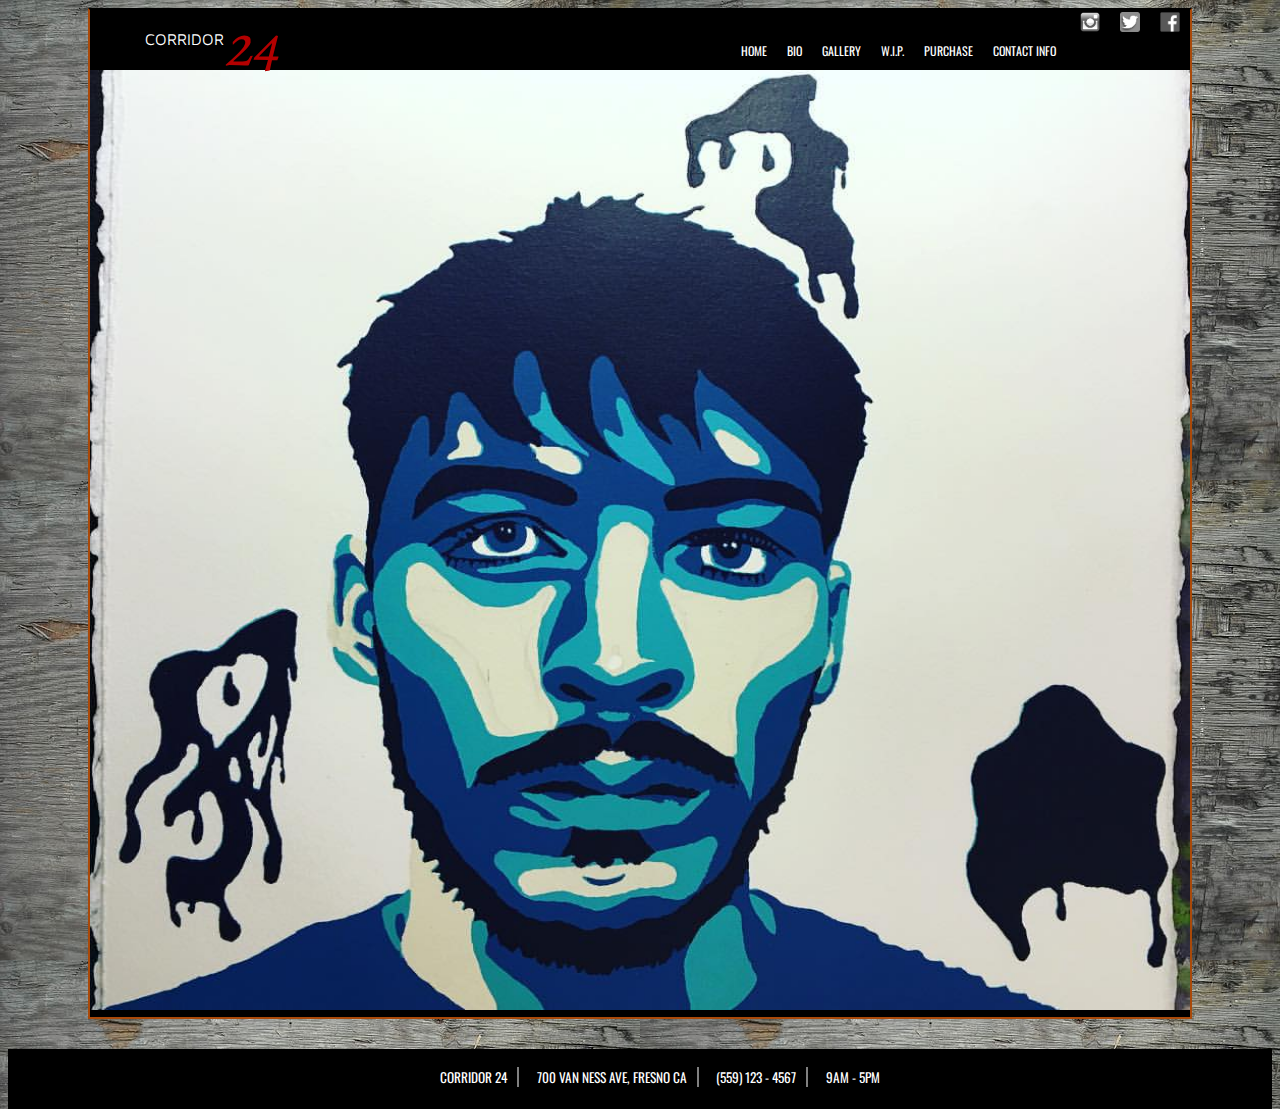
<file: index.html>
<!---Site Layout
    Home Page
    About the Artist
    Ceramic
    Water color
    Gallery
    Blog
    Contact the Artist
    Works Avaliable for Purchase
    Upcoming events
    events

    Each Page has fixed header
    Connections to Jason's facebook, instgram, and twitter

    Need Pictures of Jason's Art, Jason, possibly a background pic, list of possible colors for background and text

-->

<!DOCTYPE html>
<html lang="en">
<head>
    <meta charset="UTF-8">
    <title>Home Page</title>
    <link rel="stylesheet" type="text/css" href="css/style.css">
    <link href='https://fonts.googleapis.com/css?family=Sahitya' rel='stylesheet' type='text/css'>
    <link href='https://fonts.googleapis.com/css?family=Oswald:400,300,700' rel='stylesheet' type='text/css'>
    <link href='https://fonts.googleapis.com/css?family=Maven+Pro' rel='stylesheet' type='text/css'>
</head>
<body>

    <div class = "container">
        <div class = "mast">
            <div class = "m_1">
                <div class = "m_1_left float_left"></div>
                <div class = "m_1_right float_left">
                    <a href="https://www.facebook.com"><img class = "icon" src="./images/fb_icon.png" alt=""></a>
                    <a href=""><img  class = "icon" src="./images/twitter_icon.png" alt=""></a>
                    <a href="https://www.instagram.com/jasonhaskins/" target="_blank"><img class = "icon" src="./images/insta2_icon.png" alt=""></a>


                </div>
                <div class = "clear"></div>
            </div>
            <div class = "m_2">
                <div class = "m_2_left">
                    <div class = "logo">
                        <div class = "main_logo float_left">CORRIDOR</div>
                        <div class = "main_logo_h float_left"><i>24</i></div>
                    </div>
                </div>
                <div class = "m_2_right">
                    <ul class = "nav_bar">
                        <li><a href="index.html">HOME</a></li>
                        <li><a href="bio.html">BIO</a></li>
                        <li><a href="gallery.html">GALLERY</a>
<!--                         <ul>
                            <li>CERAMIC</li>
                            <li>WATERCOLOR</li>
                            <li>CANVAS</li>
                        </ul>
 -->                        </li>

                        <li><a href="wip.html">W.I.P.</a></li>
                        <li><a href="purchase.html">PURCHASE</a></li>
                        <li><a href="contact_info.html">CONTACT INFO</a></li>
                    </ul>
                </div>
            </div>
        </div>
        <div class = "home_content">
            <div class="home_content_1">
                <img src="./images/jason_print.jpeg" alt="">
            </div>
        </div>
    </div>



    <div class = "footer">
        <div class="f_1">
            <ul>
                <li>CORRIDOR 24</li>
                <li>700 VAN NESS AVE, FRESNO CA</li>
                <li>(559) 123 - 4567</li>
                <li>9AM - 5PM</li>
            </ul>
        </div>
<!--         <div class="f_2">
                    <a href="https://www.facebook.com"><img class = "f_icon" src="./images/fb_icon.png" alt=""></a>
                    <a href=""><img class = "f_icon" src="./images/twitter_icon.png" alt=""></a>
                    <img class = "f_icon" src="./images/insta2_icon.png" alt="">
        </div>
        <div class="f_3">

        </div> -->

    </div>
</body>
</html>
</file>
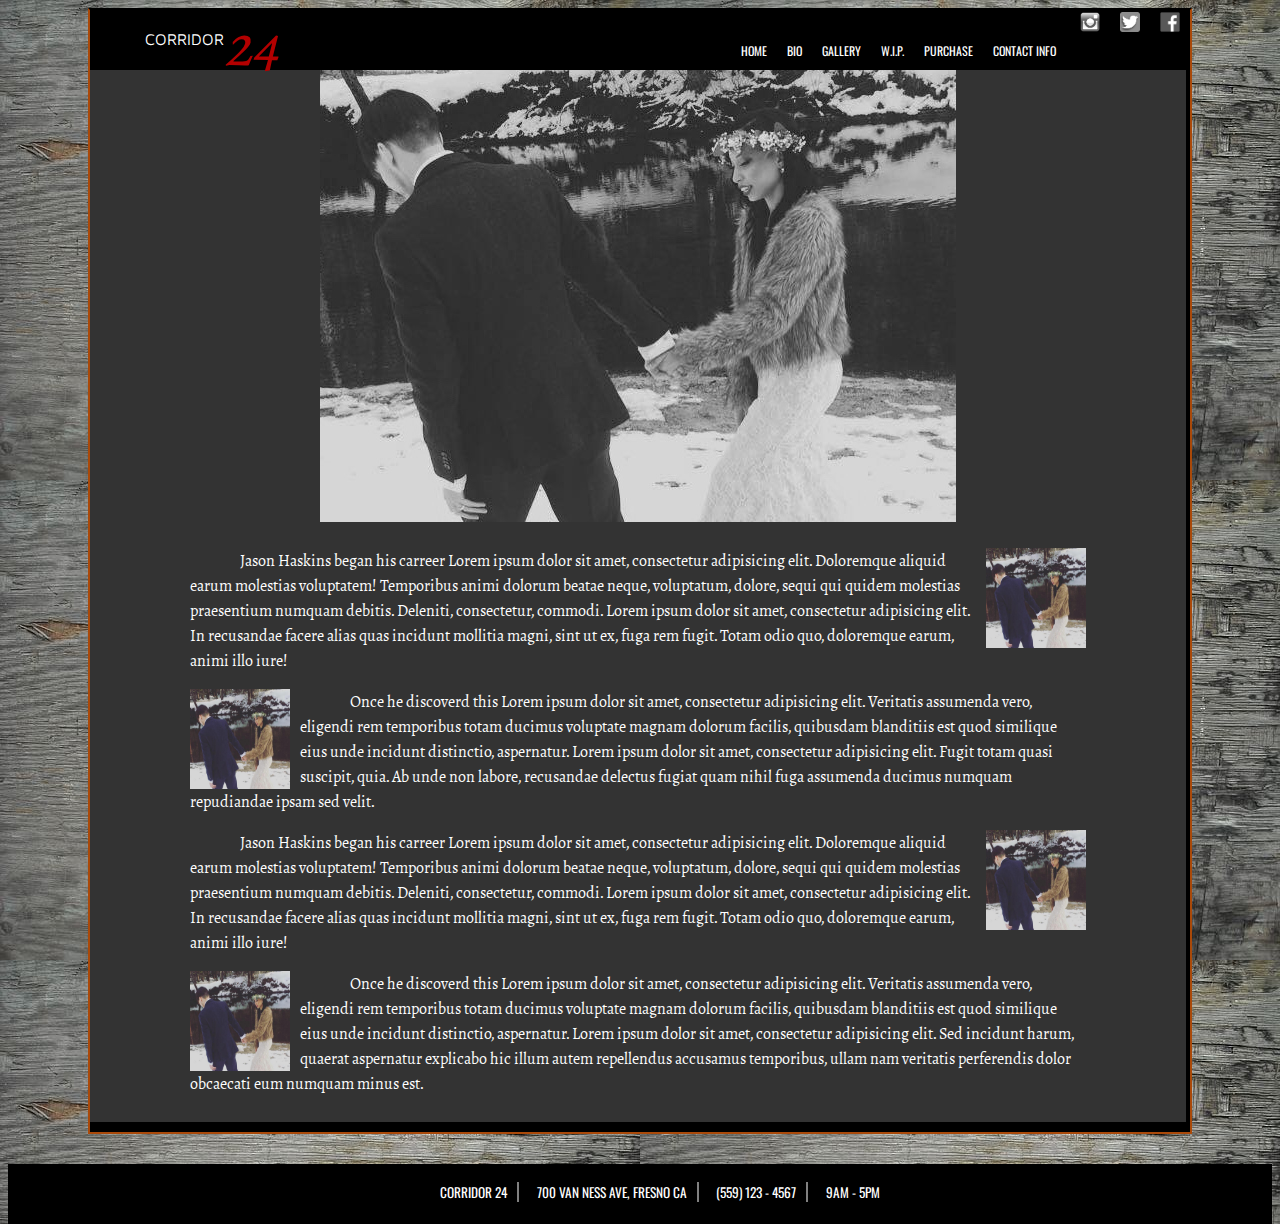
<file: bio.html>
<!DOCTYPE html>
<html lang="en">
<head>
    <meta charset="UTF-8">
    <title>Home Page</title>
    <link rel="stylesheet" type="text/css" href="css/style.css">
    <link href='https://fonts.googleapis.com/css?family=Sahitya' rel='stylesheet' type='text/css'>
    <link href='https://fonts.googleapis.com/css?family=Oswald:400,300,700' rel='stylesheet' type='text/css'>
    <link href='https://fonts.googleapis.com/css?family=Maven+Pro' rel='stylesheet' type='text/css'>
    <link href='https://fonts.googleapis.com/css?family=BenchNine' rel='stylesheet' type='text/css'>
</head>
<body>

    <div class = "container">
        <div class = "mast">
            <div class = "m_1">
                <div class = "m_1_left float_left"></div>
                <div class = "m_1_right float_left">
                    <a href="https://www.facebook.com"><img class = "icon" src="./images/fb_icon.png" alt=""></a>
                    <a href=""><img class = "icon" src="./images/twitter_icon.png" alt=""></a>
                    <img class = "icon" src="./images/insta2_icon.png" alt="">


                </div>
                <div class = "clear"></div>
            </div>
            <div class = "m_2">
                <div class = "m_2_left">
                    <div class = "logo">
                        <div class = "main_logo float_left">CORRIDOR</div>
                        <div class = "main_logo_h float_left"><i>24</i></div>
                    </div>
                </div>
                <div class = "m_2_right">
                    <ul class = "nav_bar">
                        <li><a href="index.html">HOME</a></li>
                        <li><a href="bio.html">BIO</a></li>
                        <li><a href="gallery.html">GALLERY</a>
<!--                         <ul>
                            <li>CERAMIC</li>
                            <li>WATERCOLOR</li>
                            <li>CANVAS</li>
                        </ul>
 -->                        </li>

                        <li><a href="wip.html">W.I.P.</a></li>
                        <li><a href="purchase.html">PURCHASE</a></li>
                        <li><a href="contact_info.html">CONTACT INFO</a></li>
                    </ul>
                </div>
            </div>
        </div>
        <div class="bio_content">
            <div class="bio_content_1">
                <img src="./images/j_and_l.jpeg" alt="">
            </div>
            <div class="bio_content_2">
                <p>
                    <img  class="b_c_2_right" src="./images/j_and_l.jpeg" alt=""> Jason Haskins began his carreer Lorem ipsum dolor sit amet, consectetur adipisicing elit. Doloremque aliquid earum molestias voluptatem! Temporibus animi dolorum beatae neque, voluptatum, dolore, sequi qui quidem molestias praesentium numquam debitis. Deleniti, consectetur, commodi. Lorem ipsum dolor sit amet, consectetur adipisicing elit. In recusandae facere alias quas incidunt mollitia magni, sint ut ex, fuga rem fugit. Totam odio quo, doloremque earum, animi illo iure!
                </p>
                <p>
                    <img  class="b_c_2_left" src="./images/j_and_l.jpeg" alt="">
                    Once he discoverd this Lorem ipsum dolor sit amet, consectetur adipisicing elit. Veritatis assumenda vero, eligendi rem temporibus totam ducimus voluptate magnam dolorum facilis, quibusdam blanditiis est quod similique eius unde incidunt distinctio, aspernatur. Lorem ipsum dolor sit amet, consectetur adipisicing elit. Fugit totam quasi suscipit, quia. Ab unde non labore, recusandae delectus fugiat quam nihil fuga assumenda ducimus numquam repudiandae ipsam sed velit.
                </p>
                <p>
                    <img  class="b_c_2_right" src="./images/j_and_l.jpeg" alt=""> Jason Haskins began his carreer Lorem ipsum dolor sit amet, consectetur adipisicing elit. Doloremque aliquid earum molestias voluptatem! Temporibus animi dolorum beatae neque, voluptatum, dolore, sequi qui quidem molestias praesentium numquam debitis. Deleniti, consectetur, commodi. Lorem ipsum dolor sit amet, consectetur adipisicing elit. In recusandae facere alias quas incidunt mollitia magni, sint ut ex, fuga rem fugit. Totam odio quo, doloremque earum, animi illo iure!
                </p>
                <p>
                    <img  class="b_c_2_left" src="./images/j_and_l.jpeg" alt="">
                    Once he discoverd this Lorem ipsum dolor sit amet, consectetur adipisicing elit. Veritatis assumenda vero, eligendi rem temporibus totam ducimus voluptate magnam dolorum facilis, quibusdam blanditiis est quod similique eius unde incidunt distinctio, aspernatur. Lorem ipsum dolor sit amet, consectetur adipisicing elit. Sed incidunt harum, quaerat aspernatur explicabo hic illum autem repellendus accusamus temporibus, ullam nam veritatis perferendis dolor obcaecati eum numquam minus est.
                </p>
            </div>
        </div>
    </div>



    <div class = "footer">
        <div class="f_1">
            <ul>
                <li>CORRIDOR 24</li>
                <li>700 VAN NESS AVE, FRESNO CA</li>
                <li>(559) 123 - 4567</li>
                <li>9AM - 5PM</li>
            </ul>
        </div>
<!--         <div class="f_2">
                    <a href="https://www.facebook.com"><img class = "f_icon" src="./images/fb_icon.png" alt=""></a>
                    <a href=""><img class = "f_icon" src="./images/twitter_icon.png" alt=""></a>
                    <img class = "f_icon" src="./images/insta2_icon.png" alt="">
        </div>
        <div class="f_3">

        </div> -->

    </div>
</body>
</html>
</file>
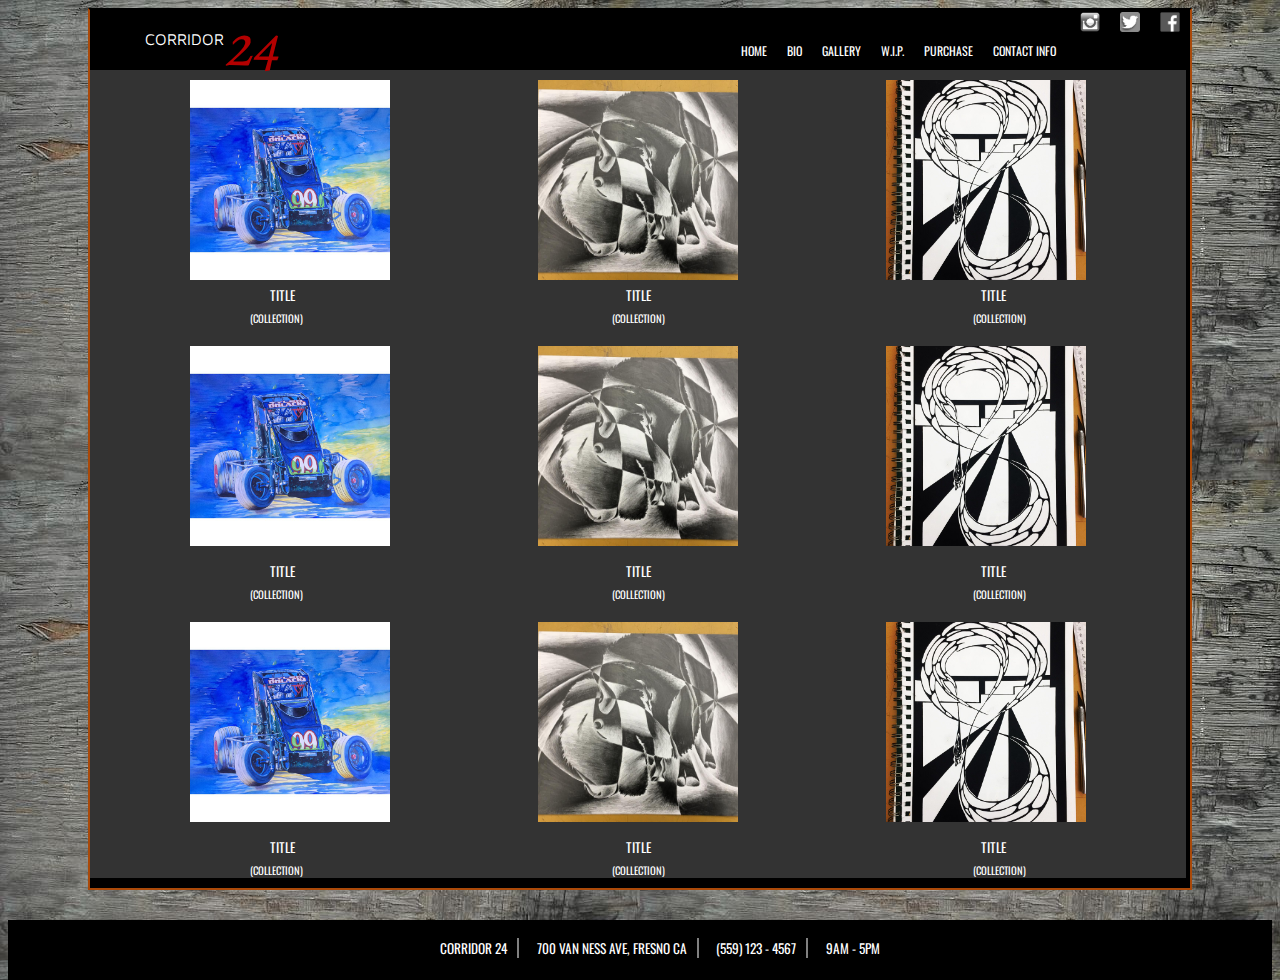
<file: gallery.html>
<!DOCTYPE html>
<html lang="en">
<head>
    <meta charset="UTF-8">
    <title>Home Page</title>
    <link rel="stylesheet" type="text/css" href="css/style.css">
    <link href='https://fonts.googleapis.com/css?family=Sahitya' rel='stylesheet' type='text/css'>
    <link href='https://fonts.googleapis.com/css?family=Oswald:400,300,700' rel='stylesheet' type='text/css'>
    <link href='https://fonts.googleapis.com/css?family=Maven+Pro' rel='stylesheet' type='text/css'>
</head>
<body>

    <div class = "container">
        <div class = "mast">
            <div class = "m_1">
                <div class = "m_1_left float_left"></div>
                <div class = "m_1_right float_left">
                    <a href="https://www.facebook.com"><img class = "icon" src="./images/fb_icon.png" alt=""></a>
                    <a href=""><img class = "icon" src="./images/twitter_icon.png" alt=""></a>
                    <img class = "icon" src="./images/insta2_icon.png" alt="">


                </div>
                <div class = "clear"></div>
            </div>
            <div class = "m_2">
                <div class = "m_2_left">
                    <div class = "logo">
                        <div class = "main_logo float_left">CORRIDOR</div>
                        <div class = "main_logo_h float_left"><i>24</i></div>
                    </div>
                </div>
                <div class = "m_2_right">
                    <ul class = "nav_bar">
                        <li><a href="index.html">HOME</a></li>
                        <li><a href="bio.html">BIO</a></li>
                        <li><a href="gallery.html">GALLERY</a>
<!--                         <ul>
                            <li>CERAMIC</li>
                            <li>WATERCOLOR</li>
                            <li>CANVAS</li>
                        </ul>
 -->                        </li>

                        <li><a href="wip.html">W.I.P.</a></li>
                        <li><a href="purchase.html">PURCHASE</a></li>
                        <li><a href="contact_info.html">CONTACT INFO</a></li>
                    </ul>
                </div>
            </div>
        </div>
        <div class = "gallery_content">
            <div class="gallery_content_1">
                <img class="gallery_content_main-images"src="./images/racecar.jpeg" alt="">
                <img class="gallery_content_main-images" src="./images/buffalo_sketch.jpeg" alt="">
                <img class="gallery_content_main-images" src="./images/figure_8.jpeg" alt="">
            </div>
            <div class="gallery_content_1_title">
                <div>TITLE</div>
                <div>TITLE</div>
                <div>TITLE</div>
            </div>
            <div class="gallery_content_1_collection">
                <div>(COLLECTION)</div>
                <div>(COLLECTION)</div>
                <div>(COLLECTION)</div>
            </div>
            <div class="gallery_content_2">
                <img class="gallery_content_main-images"src="./images/racecar.jpeg" alt="">
                <img class="gallery_content_main-images" src="./images/buffalo_sketch.jpeg" alt="">
                <img class="gallery_content_main-images" src="./images/figure_8.jpeg" alt="">
            </div>
            <div class="gallery_content_1_title">
                <div>TITLE</div>
                <div>TITLE</div>
                <div>TITLE</div>
            </div>
            <div class="gallery_content_1_collection">
                <div>(COLLECTION)</div>
                <div>(COLLECTION)</div>
                <div>(COLLECTION)</div>
            </div>
            <div class="gallery_content_3">
                <img class="gallery_content_main-images"src="./images/racecar.jpeg" alt="">
                <img class="gallery_content_main-images" src="./images/buffalo_sketch.jpeg" alt="">
                <img class="gallery_content_main-images" src="./images/figure_8.jpeg" alt="">
            </div>
            <div class="gallery_content_1_title">
                <div>TITLE</div>
                <div>TITLE</div>
                <div>TITLE</div>
            </div>
            <div class="gallery_content_1_collection">
                <div>(COLLECTION)</div>
                <div>(COLLECTION)</div>
                <div>(COLLECTION)</div>
            </div>
        </div>
    </div>



    <div class = "footer">
        <div class="f_1">
            <ul>
                <li>CORRIDOR 24</li>
                <li>700 VAN NESS AVE, FRESNO CA</li>
                <li>(559) 123 - 4567</li>
                <li>9AM - 5PM</li>
            </ul>
        </div>
<!--         <div class="f_2">
                    <a href="https://www.facebook.com"><img class = "f_icon" src="./images/fb_icon.png" alt=""></a>
                    <a href=""><img class = "f_icon" src="./images/twitter_icon.png" alt=""></a>
                    <img class = "f_icon" src="./images/insta2_icon.png" alt="">
        </div>
        <div class="f_3">

        </div> -->

    </div>
</body>
</html>
</file>
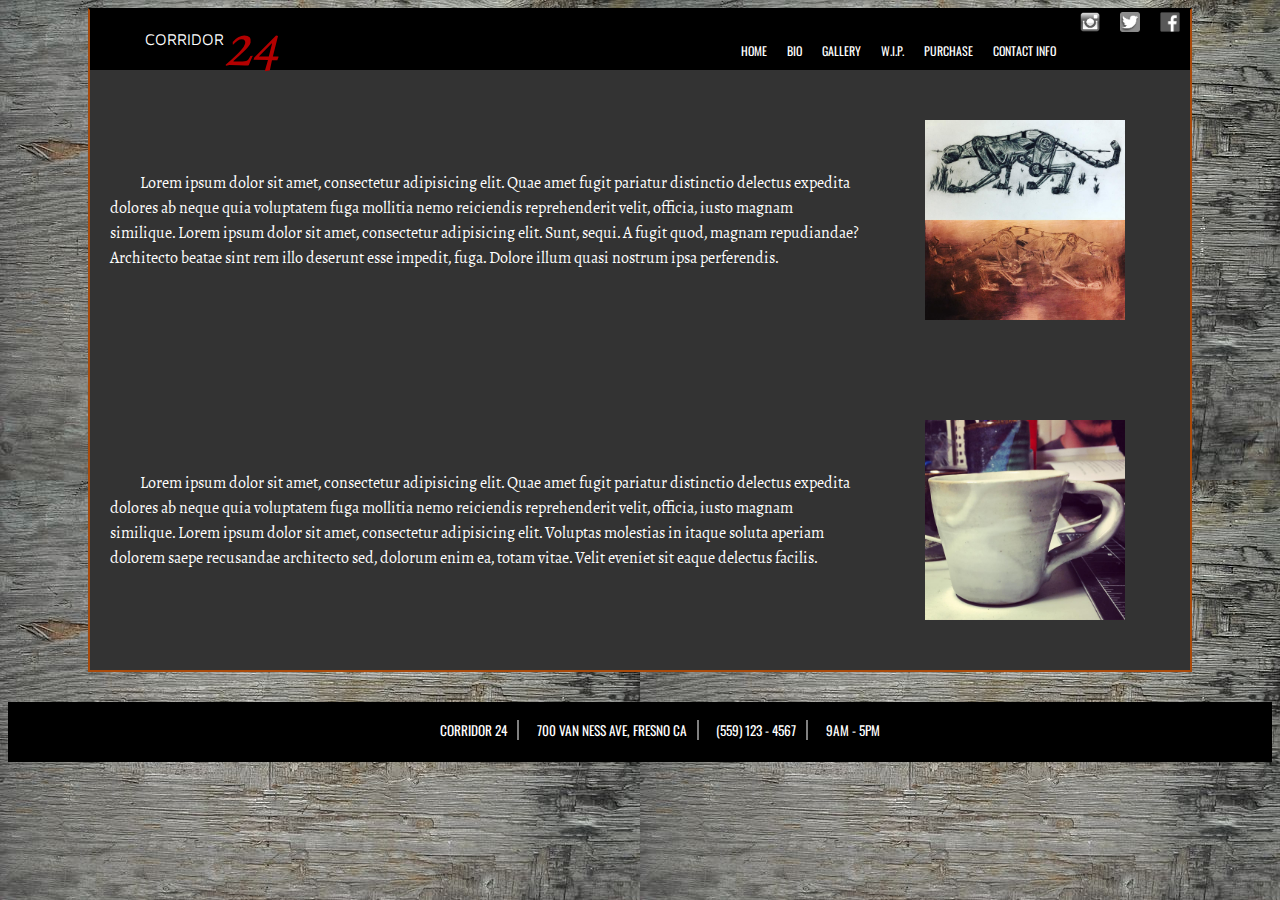
<file: purchase.html>
<!DOCTYPE html>
<html lang="en">
<head>
    <meta charset="UTF-8">
    <title>Home Page</title>
    <link rel="stylesheet" type="text/css" href="css/style.css">
    <link href='https://fonts.googleapis.com/css?family=Sahitya' rel='stylesheet' type='text/css'>
    <link href='https://fonts.googleapis.com/css?family=Oswald:400,300,700' rel='stylesheet' type='text/css'>
    <link href='https://fonts.googleapis.com/css?family=Maven+Pro' rel='stylesheet' type='text/css'>
</head>
<body>

    <div class = "container">
        <div class = "mast">
            <div class = "m_1">
                <div class = "m_1_left float_left"></div>
                <div class = "m_1_right float_left">
                    <a href="https://www.facebook.com"><img class = "icon" src="./images/fb_icon.png" alt=""></a>
                    <a href=""><img class = "icon" src="./images/twitter_icon.png" alt=""></a>
                    <img class = "icon" src="./images/insta2_icon.png" alt="">


                </div>
                <div class = "clear"></div>
            </div>
            <div class = "m_2">
                <div class = "m_2_left">
                    <div class = "logo">
                        <div class = "main_logo float_left">CORRIDOR</div>
                        <div class = "main_logo_h float_left"><i>24</i></div>
                    </div>
                </div>
                <div class = "m_2_right">
                    <ul class = "nav_bar">
                        <li><a href="index.html">HOME</a></li>
                        <li><a href="bio.html">BIO</a></li>
                        <li><a href="gallery.html">GALLERY</a>
<!--                         <ul>
                            <li>CERAMIC</li>
                            <li>WATERCOLOR</li>
                            <li>CANVAS</li>
                        </ul>
 -->                        </li>

                        <li><a href="wip.html">W.I.P.</a></li>
                        <li><a href="purchase.html">PURCHASE</a></li>
                        <li><a href="contact_info.html">CONTACT INFO</a></li>
                    </ul>
                </div>
            </div>
        </div>
        <div class = "purchase_content">
            <div class="purchase_content_1">
                <div class="purchase_content_textbox">
                    <div class="purchase_content_text">
                        Lorem ipsum dolor sit amet, consectetur adipisicing elit. Quae amet fugit pariatur distinctio delectus expedita dolores ab neque quia voluptatem fuga mollitia nemo reiciendis reprehenderit velit, officia, iusto magnam similique. Lorem ipsum dolor sit amet, consectetur adipisicing elit. Sunt, sequi. A fugit quod, magnam repudiandae? Architecto beatae sint rem illo deserunt esse impedit, fuga. Dolore illum quasi nostrum ipsa perferendis.
                    </div>
                </div>
                <div class="purchase_content_imagebox">
                    <img src="./images/cheetah.jpeg" alt="">
                </div>

            </div>
            <div class="purchase_content_2">
                    <div class="purchase_content_textbox">
                        <div class="purchase_content_text">
                            Lorem ipsum dolor sit amet, consectetur adipisicing elit. Quae amet fugit pariatur distinctio delectus expedita dolores ab neque quia voluptatem fuga mollitia nemo reiciendis reprehenderit velit, officia, iusto magnam similique. Lorem ipsum dolor sit amet, consectetur adipisicing elit. Voluptas molestias in itaque soluta aperiam dolorem saepe recusandae architecto sed, dolorum enim ea, totam vitae. Velit eveniet sit eaque delectus facilis.
                        </div>
                    </div>
                <div class="purchase_content_imagebox">
                    <img src="./images/cup.jpeg" alt="">
                </div>

            </div>

        </div>
    </div>



    <div class = "footer">
        <div class="f_1">
            <ul>
                <li>CORRIDOR 24</li>
                <li>700 VAN NESS AVE, FRESNO CA</li>
                <li>(559) 123 - 4567</li>
                <li>9AM - 5PM</li>
            </ul>
        </div>
<!--         <div class="f_2">
                    <a href="https://www.facebook.com"><img class = "f_icon" src="./images/fb_icon.png" alt=""></a>
                    <a href=""><img class = "f_icon" src="./images/twitter_icon.png" alt=""></a>
                    <img class = "f_icon" src="./images/insta2_icon.png" alt="">
        </div>
        <div class="f_3">

        </div> -->

    </div>
</body>
</html>
</file>
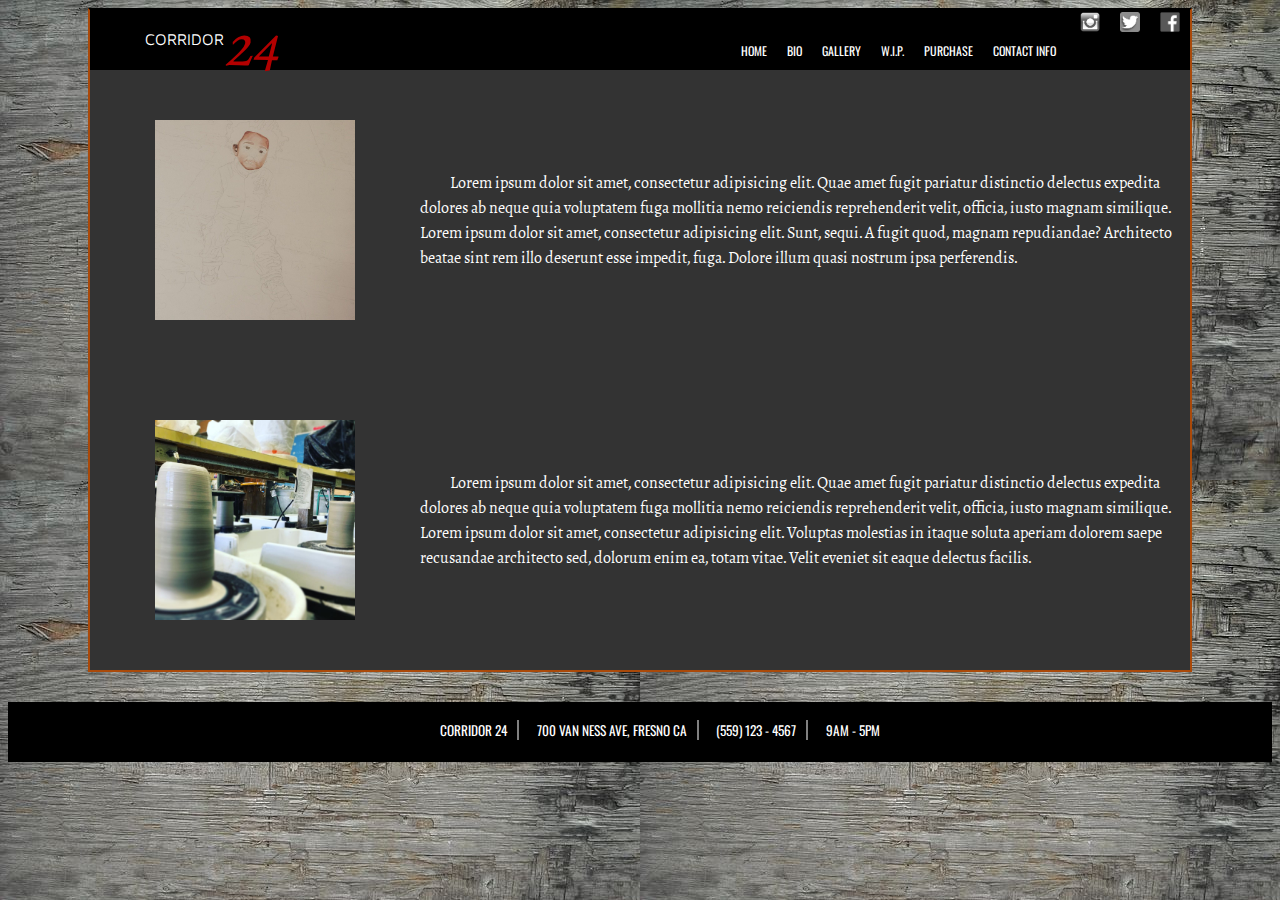
<file: wip.html>
<!DOCTYPE html>
<html lang="en">
<head>
    <meta charset="UTF-8">
    <title>Home Page</title>
    <link rel="stylesheet" type="text/css" href="css/style.css">
    <link href='https://fonts.googleapis.com/css?family=Sahitya' rel='stylesheet' type='text/css'>
    <link href='https://fonts.googleapis.com/css?family=Oswald:400,300,700' rel='stylesheet' type='text/css'>
    <link href='https://fonts.googleapis.com/css?family=Maven+Pro' rel='stylesheet' type='text/css'>
</head>
<body>

    <div class = "container">
        <div class = "mast">
            <div class = "m_1">
                <div class = "m_1_left float_left"></div>
                <div class = "m_1_right float_left">
                    <a href="https://www.facebook.com"><img class = "icon" src="./images/fb_icon.png" alt=""></a>
                    <a href=""><img class = "icon" src="./images/twitter_icon.png" alt=""></a>
                    <img class = "icon" src="./images/insta2_icon.png" alt="">


                </div>
                <div class = "clear"></div>
            </div>
            <div class = "m_2">
                <div class = "m_2_left">
                    <div class = "logo">
                        <div class = "main_logo float_left">CORRIDOR</div>
                        <div class = "main_logo_h float_left"><i>24</i></div>
                    </div>
                </div>
                <div class = "m_2_right">
                    <ul class = "nav_bar">
                        <li><a href="index.html">HOME</a></li>
                        <li><a href="bio.html">BIO</a></li>
                        <li><a href="gallery.html">GALLERY</a>
<!--                         <ul>
                            <li>CERAMIC</li>
                            <li>WATERCOLOR</li>
                            <li>CANVAS</li>
                        </ul>
 -->                        </li>

                        <li><a href="wip.html">W.I.P.</a></li>
                        <li><a href="purchase.html">PURCHASE</a></li>
                        <li><a href="contact_info.html">CONTACT INFO</a></li>
                    </ul>
                </div>
            </div>
        </div>
        <div class = "wip_content">
            <div class="wip_content_1">
                <div class="wip_content_imagebox">
                    <img src="./images/kid_wip.jpeg" alt="">
                </div>
                <div class="wip_content_textbox">
                    <div class="wip_content_text">
                        Lorem ipsum dolor sit amet, consectetur adipisicing elit. Quae amet fugit pariatur distinctio delectus expedita dolores ab neque quia voluptatem fuga mollitia nemo reiciendis reprehenderit velit, officia, iusto magnam similique. Lorem ipsum dolor sit amet, consectetur adipisicing elit. Sunt, sequi. A fugit quod, magnam repudiandae? Architecto beatae sint rem illo deserunt esse impedit, fuga. Dolore illum quasi nostrum ipsa perferendis.
                    </div>
                </div>
            </div>
            <div class="wip_content_2">
                <div class="wip_content_imagebox">
                    <img src="./images/vase.jpeg" alt="">
                </div>
                <div class="wip_content_textbox">
                    <div class="wip_content_text">
                        Lorem ipsum dolor sit amet, consectetur adipisicing elit. Quae amet fugit pariatur distinctio delectus expedita dolores ab neque quia voluptatem fuga mollitia nemo reiciendis reprehenderit velit, officia, iusto magnam similique. Lorem ipsum dolor sit amet, consectetur adipisicing elit. Voluptas molestias in itaque soluta aperiam dolorem saepe recusandae architecto sed, dolorum enim ea, totam vitae. Velit eveniet sit eaque delectus facilis.
                    </div>
                </div>
            </div>

        </div>
    </div>



    <div class = "footer">
        <div class="f_1">
            <ul>
                <li>CORRIDOR 24</li>
                <li>700 VAN NESS AVE, FRESNO CA</li>
                <li>(559) 123 - 4567</li>
                <li>9AM - 5PM</li>
            </ul>
        </div>
<!--         <div class="f_2">
                    <a href="https://www.facebook.com"><img class = "f_icon" src="./images/fb_icon.png" alt=""></a>
                    <a href=""><img class = "f_icon" src="./images/twitter_icon.png" alt=""></a>
                    <img class = "f_icon" src="./images/insta2_icon.png" alt="">
        </div>
        <div class="f_3">

        </div> -->

    </div>
</body>
</html>
</file>
<file: css/style.css>
body{
    background-image: url(../images/wood_back_med.jpg) ;
}
.container{
    background-color: #7d738c;
    color: white;
    background-color: black;
    border: solid 2px #aa4909;
    border-top: solid 2px black;
    margin: 0 auto;
    padding: 0;
    width: 1100px;
    height: auto;
    font-family: 'Sahitya', serif;

}
.mast{
    background-color: black;
    width: 1100px;
    position: fixed;
    z-index: 2;
}
.m_1{

}
.m_1_left{
    height: 20px;
    width: 50%;
}

.m_1_right{
    height: 20px;
    width: 50%;
}
.icon{
    height: 20px;
    width: 20px;
    -webkit-filter: grayscale(100%);
    -o-filter: grayscale(100%);
    filter: grayscale(100%);
    float:right;
    padding: 2px 10px;
}

.m_2{
    height: 40px;
    width: 1096px;

}
.m_2_left{
    width: 200px;
    height: 40px;
    float: left;
    color: white;
}
.logo{
    position: relative;
    left: 50px;
    bottom: 5px;
}
.main_logo{
    font-family: 'Maven Pro', sans-serif;
    font-size: 12pt;
    margin: 5px;
    position: relative;
}
.main_logo_h{
    position: relative;
    bottom: 25px;
    left: -5px;
    font-size: 44pt;
    color: #b30000;
}
.m_2_right{
    font-size: 9pt;
    width: 550px;
    height: 40px;
    float: right;
    font-family: 'Oswald', sans-serif;
    padding: 0 5px;
}
.nav_bar{
    float: right;
    height: 40px;
    width: 450px;
}
.nav_bar li{
    list-style: none;
    padding: 0 10px;
    float: left;
}
.nav_bar li a{
    text-decoration: none;
    color: white;
    display: block;
    width: auto;
}
.nav_bar li a:hover{
    color: #8c7379;
}
.nav_bar ul li:hover > ul{
    display: list-item;
}

/*Home Page Content*/
.home_content{

}
.home_content_1{

}
.home_content_1 img{
    width: 1100px;
    height: 1000px;
}


/*Gallery Page Style*/
.gallery_content{
    background-color: #333333;
    padding-top: 60px;
    height: auto;
    width: 1096px;
}
.gallery_content_1{
    display: flex;
    flex-direction: row;
    justify-content: space-between;
    padding: 10px 100px;
    padding-bottom: 0;
}
.gallery_content_1_title{
    display: flex;
    flex-direction: row;
    justify-content: space-between;
    padding: 5px 180px;
    font-family: 'Oswald', sans-serif;
    font-size: 10pt;
}
.gallery_content_1_collection{
    display: flex;
    flex-direction: row;
    justify-content: space-between;
    padding: 0 160px;
    font-family: 'Oswald', sans-serif;
    font-size: 8pt;
    margin-bottom: 10px;
}
.gallery_content_2{
    display: flex;
    flex-direction: row;
    justify-content: space-between;
    padding: 10px 100px;

}
.gallery_content_3{
    display: flex;
    flex-direction: row;
    justify-content: space-between;
    padding: 10px 100px;

}
.gallery_content_main-images{
    display: flex;
    height: 200px;
    width: 200px;
}


/*Bio Page Style*/
.bio_content{
    background-color: #333333;
    position: relative;
    top: 0;
    width: 1096px;
    height: 100%;
}
.bio_content_1{
    display: flex;
    justify-content: center;
    margin: 0 auto;
}
.bio_content_1 img{
    -webkit-filter: grayscale(100%);
    -o-filter: grayscale(100%);
    filter: grayscale(100%);
}
.bio_content_2{

    padding: 10px 100px;
    text-indent: 50px;
    margin-bottom: 10px;

}
.bio_content_2 img{
    height: 100px;
    width: 100px;
}
.b_c_2_right{
    float: right;
    margin: 0 0 10px 10px;
}
.b_c_2_left{
    float: left;
    margin: 0 10px 0 0;
}

/*Contact Info Page*/
.contact_info_content{
    background-color: #333333;
    height: auto;
}
.contact_info_content_1{
    margin-top: 60px;
    display: flex;
    justify-content: space-between;
    padding: 25px 100px;
}
.contact_info_content_1_hours{
    width: 250px;
}
.contact_info_content_1_phone{
    width: 250px;
}
.contact_info_content_1_email{
    width: 250px;
}
.contact_info_content_2{
    display: flex;
}
.contact_info_content_2_address{
    padding: 150px 0;
    text-align: center;
    height: auto;
    width: 50%;
}
.contact_info_content_2_map{
    height: auto;
    width: 50%;
}

/*WIP Page*/
.wip_content{
    height: auto;
    background-color: #333333;
}
.wip_content_1{
    margin-top: 60px;
    height: 300px;
    display: flex;
}
.wip_content_2{
    height: 300px;
    display: flex;
}
.wip_content_imagebox{
    height: 300px;
    width: 30%;
    display:flex;
    align-items: center;
    justify-content: center;


}
.wip_content_imagebox img{
    height: 200px;
    width: 200px;
}
.wip_content_textbox{
    height: 300px;
    width: 70%;
    display: flex;
    align-items: center;
    justify-content: center;
}
.wip_content_text{
    height: 100px;
    text-indent: 30px;
}

/*Purchase Page Content*/
.purchase_content{
    height: auto;
    background-color: #333333;
}
.purchase_content_1{
    margin-top: 60px;
    height: 300px;
    display: flex;
}
.purchase_content_2{
    height: 300px;
    display: flex;
}
.purchase_content_imagebox{
    height: 300px;
    width: 30%;
    display:flex;
    align-items: center;
    justify-content: center;
}
.purchase_content_imagebox img{
    height: 200px;
    width: 200px;
}
.purchase_content_textbox{
    height: 300px;
    width: 70%;
    display: flex;
    align-items: center;
    justify-content: center;
}
.purchase_content_text{
    padding-left: 20px;
    height: 100px;
    text-indent: 30px;
}

/*Footer*/
.footer{
    font-family: 'Oswald', sans-serif;
    height: 60px;
    background-color: black;
    position: relative;
    top: 30px;
    padding: 0;
    color: white;
}
.footer ul{
    list-style: none;
    display: flex;
    justify-content: space-between;

}
.f_1{
    height: 50px;
    width: 500px;
    margin: 0 auto;
    padding-top: 2px;
}
.f_1 li{
    border-right: solid 2px gray;
    text-align: center;
    padding: 0 10px;
    font-size: 10pt;
    height: 20px;
}
.f_1 li:last-child{
    border-right: none;
}
.f_2{
    height: 25px;
    width: 200px;
    margin: 0 auto;

}
.f_2 .f_icon{
    height: 20px;
    width: 20px;
    -webkit-filter: grayscale(100%);
    -o-filter: grayscale(100%);
    filter: grayscale(100%);
    padding: 0 20px;
}
.f_3{
    border: dashed 2px green;
    height: 50px;
}

.float_left{
    float: left;
}
.clear{
    clear: both;
}
</file>
